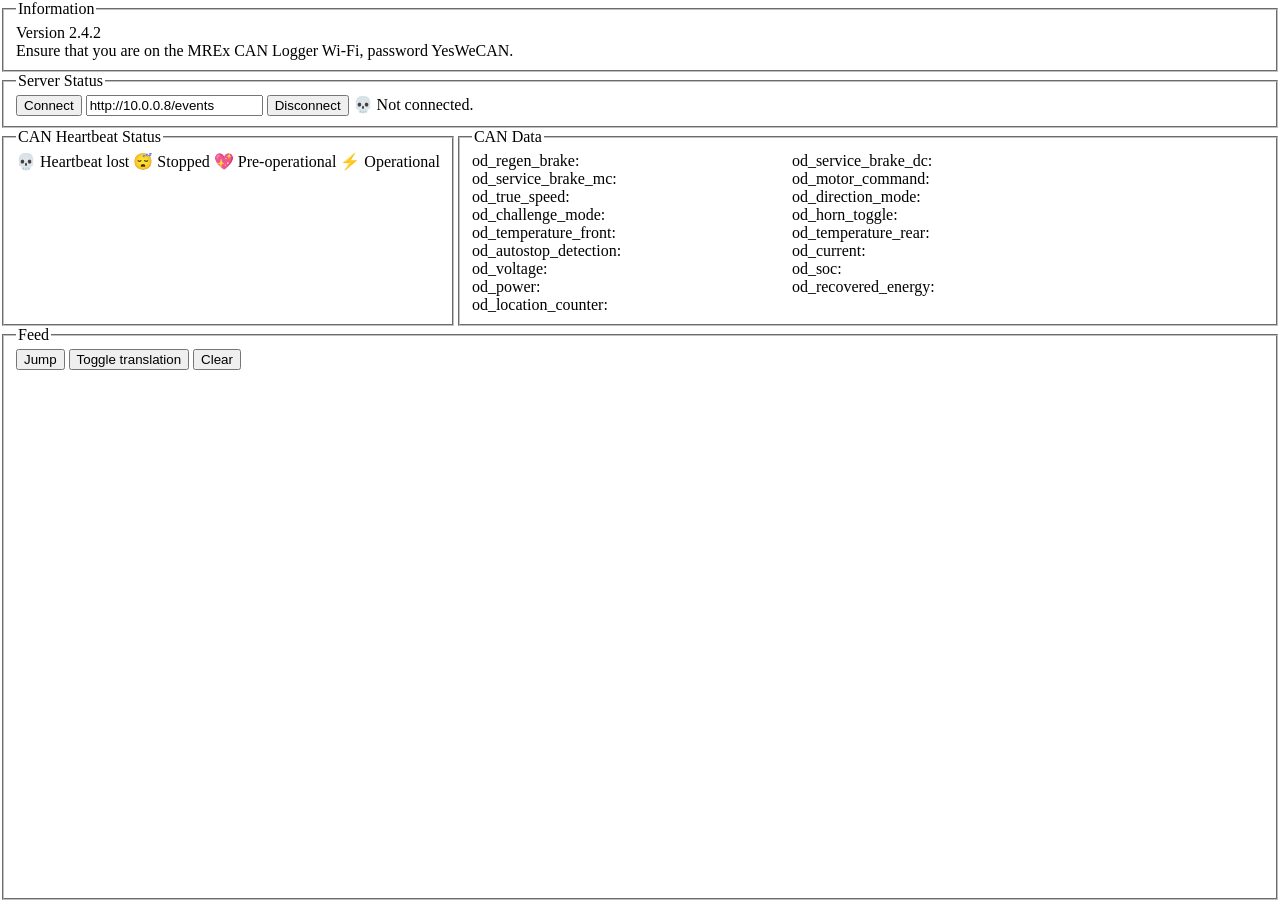
<file: index.html>
<!--
@file index.html
@brief Markup for webpage layout and links to style and script.

@details
WebSocket client webpage originally based on
https://arubanetworking.hpe.com/techdocs/AOS-CX/10.14/HTML/rest_v10-0x/Content/Chp_RT_not/ex-bro-bas-not-sub5.htm

@author Nhan Nguyen

@date 30/05/2026

@version 2.4.2

@organisation MREX

@see style.css
@see script.js
@see https://github.com/Monash-Railway-Express/MREx_Nodes/blob/main/nodes/node8-logger/CAN_logger/wshtml.h
-->

<!DOCTYPE html>
<html lang="en">
    <head>
        <title>Live Feed - MREx CAN Logger</title>
        <link rel="stylesheet" href="style.css">
        <script type="module" src="script.js"></script>
        <link rel="manifest" href="manifest.json">
        <link rel="icon" type="image/png" href="192.png">
    </head>
    <body>
        <fieldset>
            <legend>Information</legend>
            <div>Version 2.4.2</div>
            <div>Ensure that you are on the MREx CAN Logger Wi-Fi, password YesWeCAN.</div>
        </fieldset>
        <fieldset>
            <legend>Server Status</legend>
            <input type="button" id="connect" value="Connect" disabled>
            <input type="text" id="sseURL" value="http://10.0.0.8/events">
            <input type="button" id="disconnect" value="Disconnect">
            <span id="status">&#128128; Not connected.</span>
            <span id="error"></span>
        </fieldset>
        <div id="dashboard">
            <fieldset>
                <legend>CAN Heartbeat Status</legend>
                <div>
                    &#128128; Heartbeat lost &#128564; Stopped &#128150; Pre-operational &#9889; Operational
                    <div id="heartbeats"></div>
                </div>
            </fieldset>
            <fieldset id="can-data">
                <legend>CAN Data</legend>
            </fieldset>
        </div>
        <div id="connections">
            <fieldset>
                <legend>Feed</legend>
                <div>
                    <input type="button" id="autoscroll" value="Jump">
                    <input type="button" id="translate" value="Toggle translation">
                    <input type="button" id="clear" value="Clear">
                </div>
                <div id="log" class="log"></div>
            </fieldset>
        </div>
    </body>
</html>
</file>
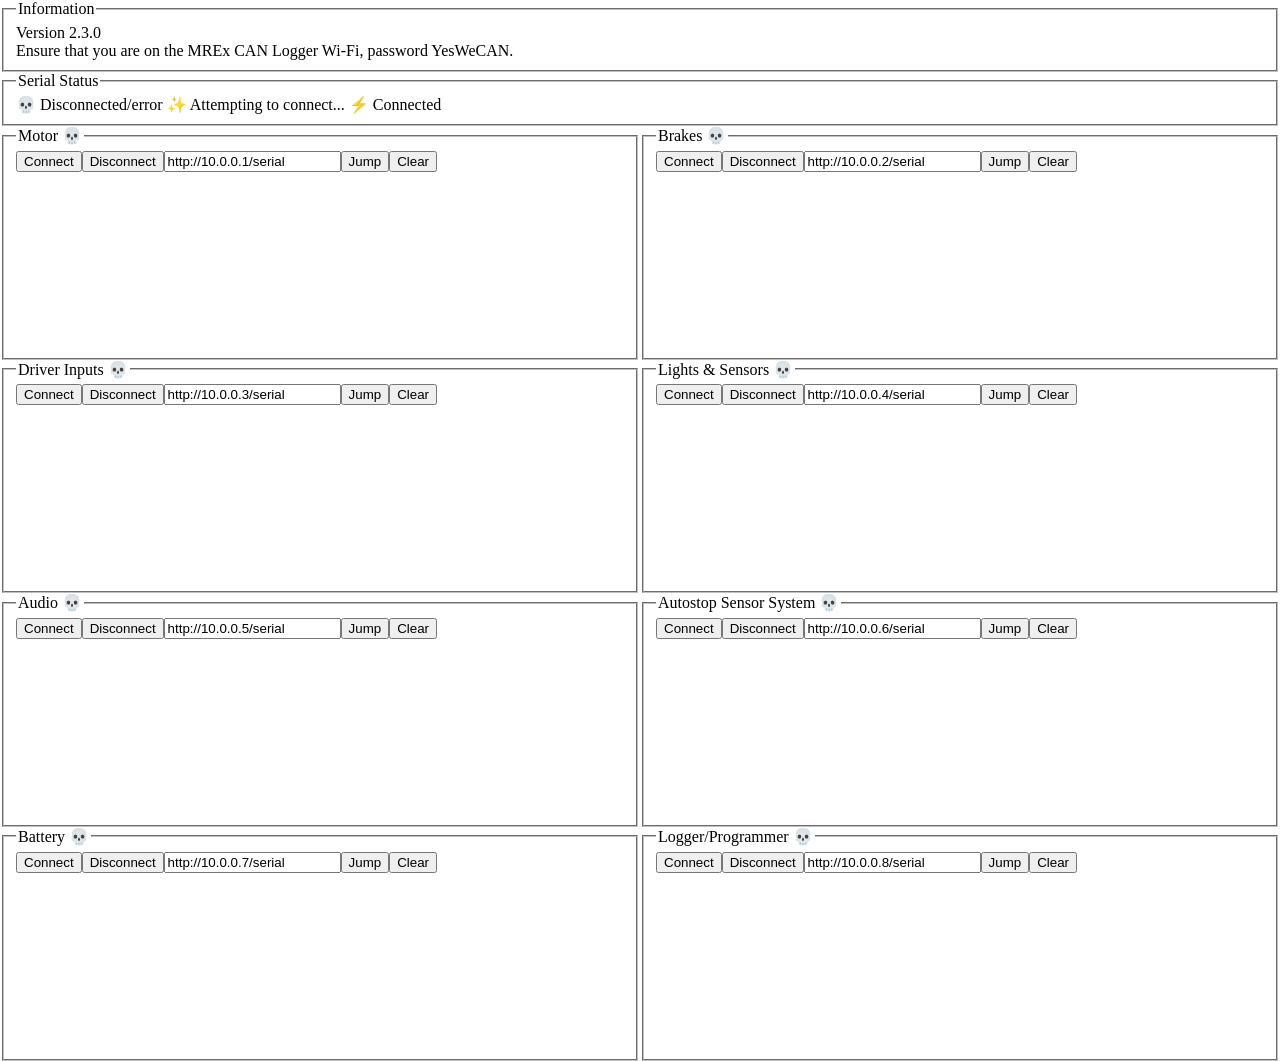
<file: serial.html>
<!--
@file serial.html
@brief Markup for webpage layout and links to style and script.

@details
WebSocket client webpage originally based on
https://arubanetworking.hpe.com/techdocs/AOS-CX/10.14/HTML/rest_v10-0x/Content/Chp_RT_not/ex-bro-bas-not-sub5.htm

@author Nhan Nguyen

@date 12/05/2026

@version 2.3.0

@organisation MREX

@see style.css
@see serial.js
@see https://github.com/Monash-Railway-Express/MREx_Nodes/blob/main/nodes/node8-logger/CAN_logger/wshtml.h
-->

<!DOCTYPE html>
<html lang="en">
    <head>
        <title>Live Feed - Serial</title>
        <link rel="stylesheet" href="style.css">
        <script type="module" src="serial.js"></script>
        <link rel="manifest" href="manifest.json">
        <link rel="icon" type="image/png" href="192.png">
    </head>
    <body>
        <fieldset>
            <legend>Information</legend>
            <div>Version 2.3.0</div>
            <div>Ensure that you are on the MREx CAN Logger Wi-Fi, password YesWeCAN.</div>
        </fieldset>
        <fieldset>
            <legend>Serial Status</legend>
            &#128128; Disconnected/error &#10024; Attempting to connect... &#9889; Connected
        </fieldset>
        <div id="connections"></div>
    </body>
</html>
</file>
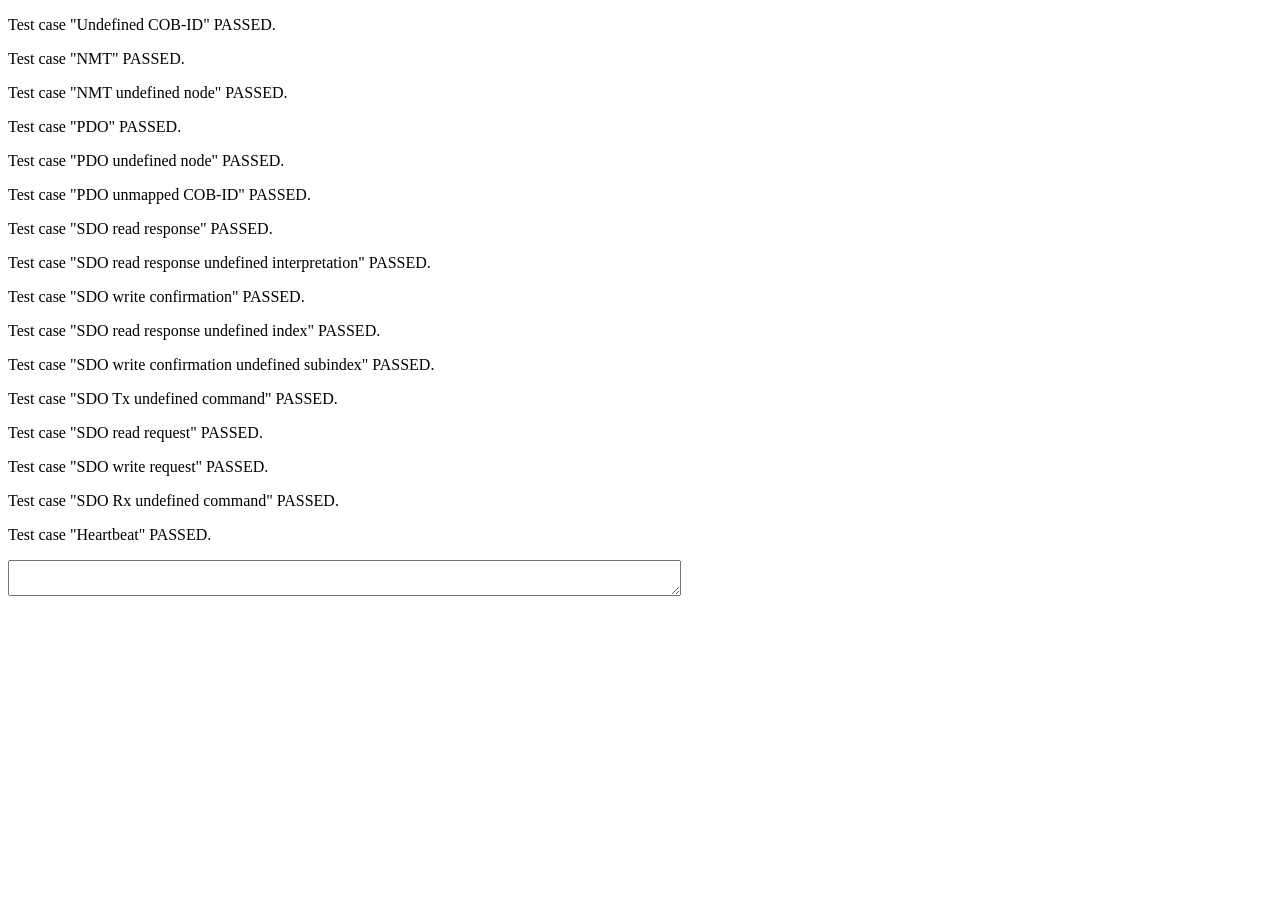
<file: test_translate.html>
<!--
@file test_translate.html
@brief Minimal webpage to test translation of a user-provided CAN log row.

@author Nhan Nguyen

@date 04/04/2026

@version 1.0.0

@organisation MREX

@see test_translate.js
-->

<!DOCTYPE html>
<html lang="en">
<head>
    <title>Translator tester</title>
    <script type="module" src="test_translate.js"></script>
</head>
<body>
	<div id="cases"></div>
	<textarea id="row" style="width:50em"></textarea>
	<pre id="translation"></pre>
</body>
</html>
</file>
<file: style.css>
/**
@file style.css
@brief Styling for Live Viewer webpage.

@details
WebSocket client webpage originally based on
https://arubanetworking.hpe.com/techdocs/AOS-CX/10.14/HTML/rest_v10-0x/Content/Chp_RT_not/ex-bro-bas-not-sub5.htm

@author Nhan Nguyen

@date 23/05/2026

@version 2.4.0

@organisation MREX

@see index.html
*/

html {
	overscroll-behavior: contain;
	height: 100%;
}

body {
	padding: 0;
	margin: 0;
	width: 100%;
	height: 100%;
	display: flex;
	flex-direction: column;
}

.log {
	margin: 0;
	padding: 0.5em 0.5em 0.5em 0.5em;
	top: 1.5em;
	left: 0.5em;
	right: 0.5em;
	bottom: 3em;
	overflow: auto;
	min-height: 10em;
	height: 0;
	flex-grow: 1;
}

#connections {
	flex: 1;
	display: flex;
	flex-wrap: wrap;
}

#connections > * {
	display: flex;
	flex-direction: column;
	flex-grow: 1;
	min-width: 30%;
}

#dashboard {
	display: flex;
}

#can-data {
	flex: 1;
	display: flex;
	flex-wrap: wrap;
}

#can-data div {
	width: 20em;
}
</file>
